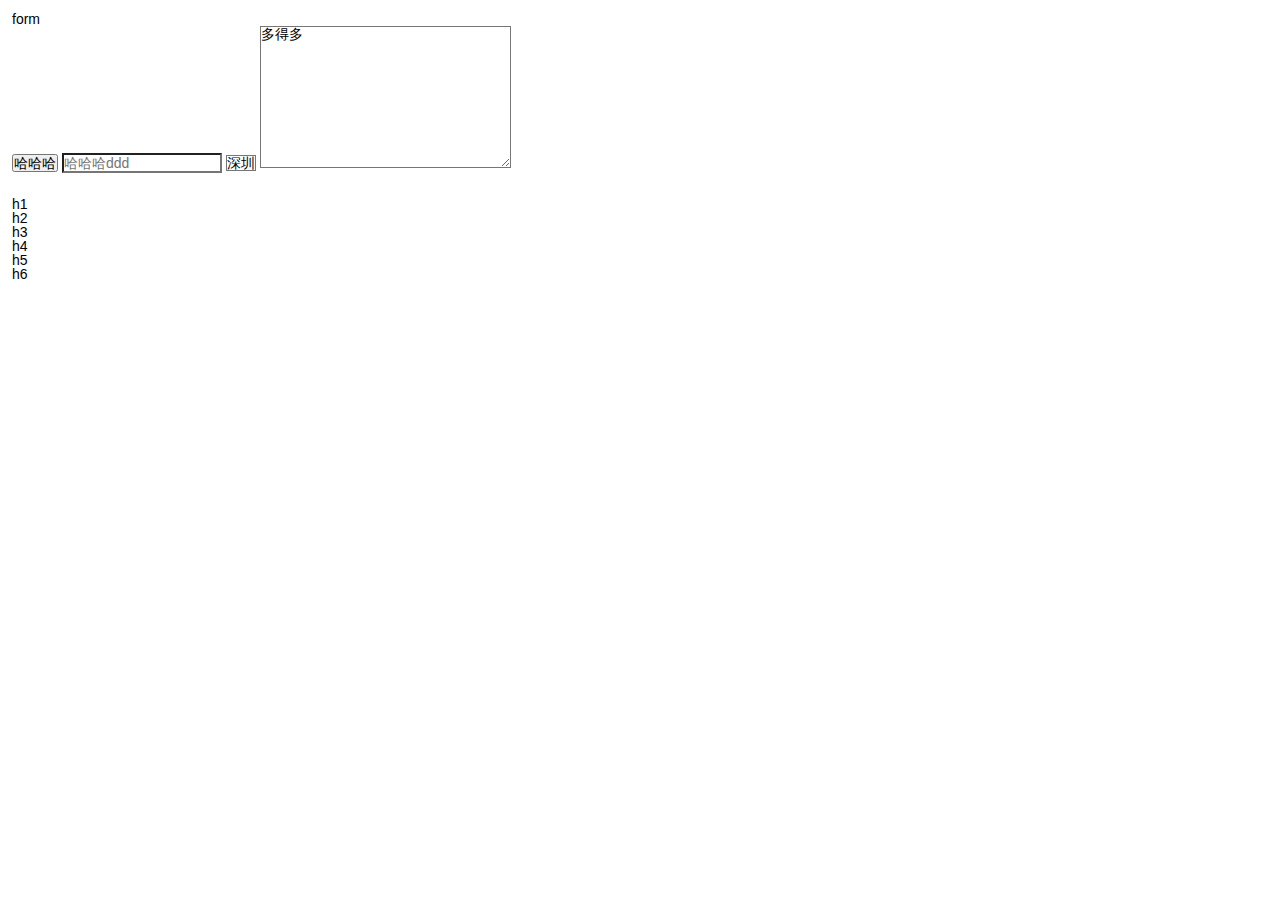
<file: 001-h5-reset-css/index.html>
<!DOCTYPE html>
<html lang="en">
<head>
  <meta charset="UTF-8">
  <meta name="viewport" content="width=device-width, initial-scale=1.0">
  <meta http-equiv="X-UA-Compatible" content="ie=edge">
  <title>Document</title>
  <link rel="stylesheet" href="./index.css">
  <style>
    .floor {
      padding: 12px;
    }
  </style>
</head>
<body>
  <div class="floor">
    <p>form</p>
    <button>哈哈哈</button>
    <input type="text" placeholder="哈哈哈ddd">
    <select name="" id="">
      <option value="1">深圳</option>
      <option value="1">成都</option>
    </select>
    <textarea name="" id="" cols="30" rows="10">多得多</textarea>
  </div>
  <div class="floor">
    <h1>h1</h1>
    <h1>h2</h1>
    <h1>h3</h1>
    <h1>h4</h1>
    <h1>h5</h1>
    <h1>h6</h1>
  </div>
</body>
</html>
</file>
<file: 001-h5-reset-css/index.css>
@charset "utf-8";

* {
  /**
   * 简单粗暴, 一劳永逸的写法
   */
  padding: 0;
  margin: 0;
  font: inherit;
  vertical-align: baseline;
}

* {
  /*
   * 这个属性只用于iOS, 当你点击一个链接或者通过Javascript定义的可点击元素的时候
   * 它就会出现一个半透明的灰色背景
  */
  -webkit-tap-highlight-color: rgba(0,0,0,0);
}

html {
  -webkit-text-size-adjust: 100%; /* 禁止字体变化 */
}

body {
  font-size: 14px;
  font-weight: 400;
  font-family: Helvetica,Arial,sans-serif;
  line-height: 1;
  -webkit-overflow-scrolling: touch; /* 设置滚动容器的滚动效果 */
  -webkit-font-smoothing: antialiased; /* 字体抗锯齿渲染 */
}

a, a:active, a:hover {
  /**
   * 某些浏览器会给 a 设置默认颜色
   */
  color: unset;
  text-decoration: none;
}

ol, ul, li {
  /**
   * 去掉列表样式
   */
  list-style: none;
}

img {
  border: 0;
  vertical-align: middle
}

table {
  /**
   * 去掉 td 与 td 之间的空隙
   */
  border-collapse: collapse;
  border-spacing: 0;
}

input, textarea, select {
  outline: none; /*去掉fouce时边框高亮效果*/
  background: unset; /*去掉默认背景*/
  appearance: none;
  -webkit-appearance: none; /* 去除ios输入框阴影 */
}

/* 禁止选中文本内容 */
*:not(input, select, textArea) {
  -webkit-user-select: none;
}
</file>
